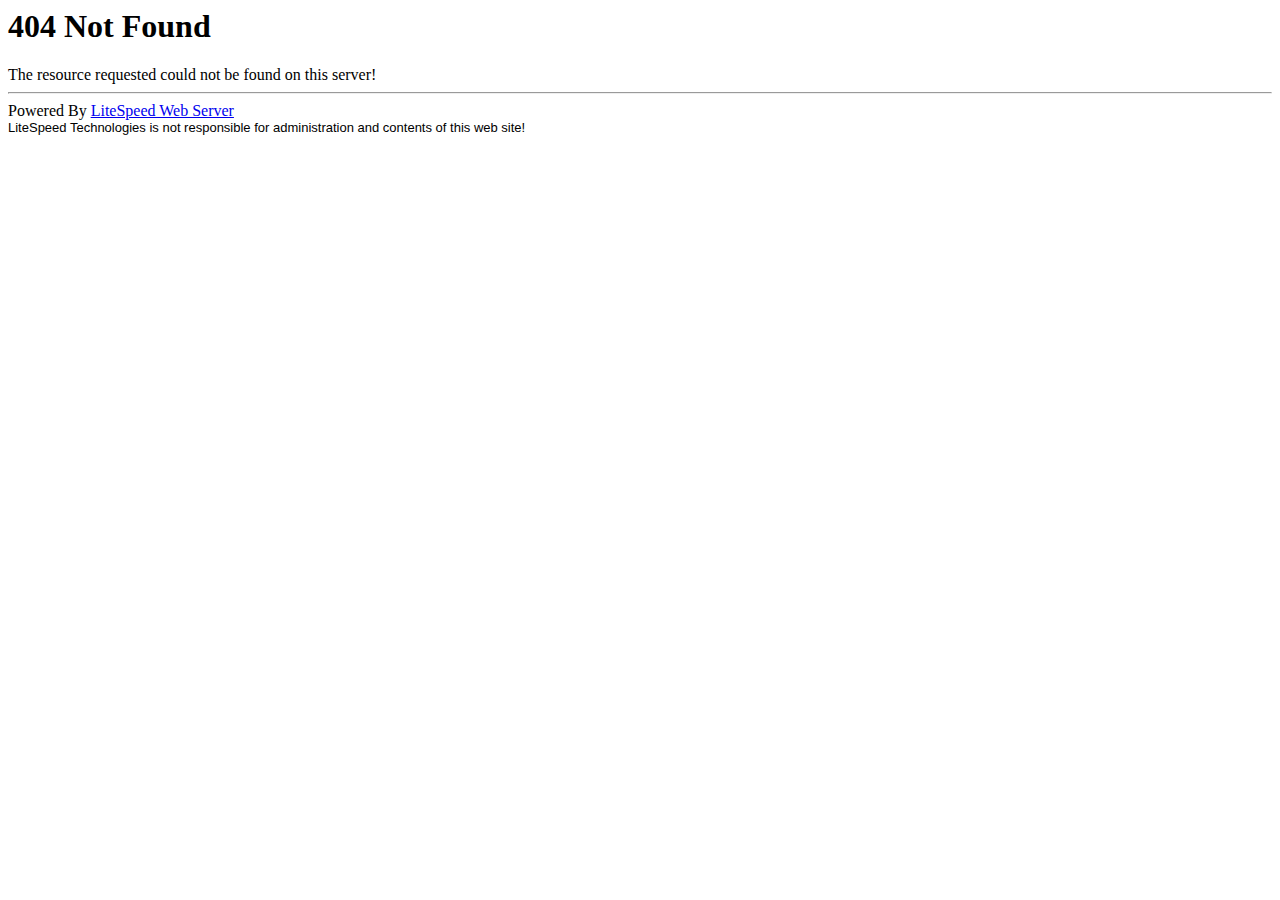
<file: WebApp/wwwroot/admin/img/favicon.html>
<html>
<head><title> 404 Not Found
</title></head>
<body><h1> 404 Not Found
</h1>
The resource requested could not be found on this server!<hr />
Powered By <a href='http://www.litespeedtech.com'>LiteSpeed Web Server</a><br />
<font face="Verdana, Arial, Helvetica" size=-1>LiteSpeed Technologies is not responsible for administration and contents of this web site!</font></body></html>
</file>
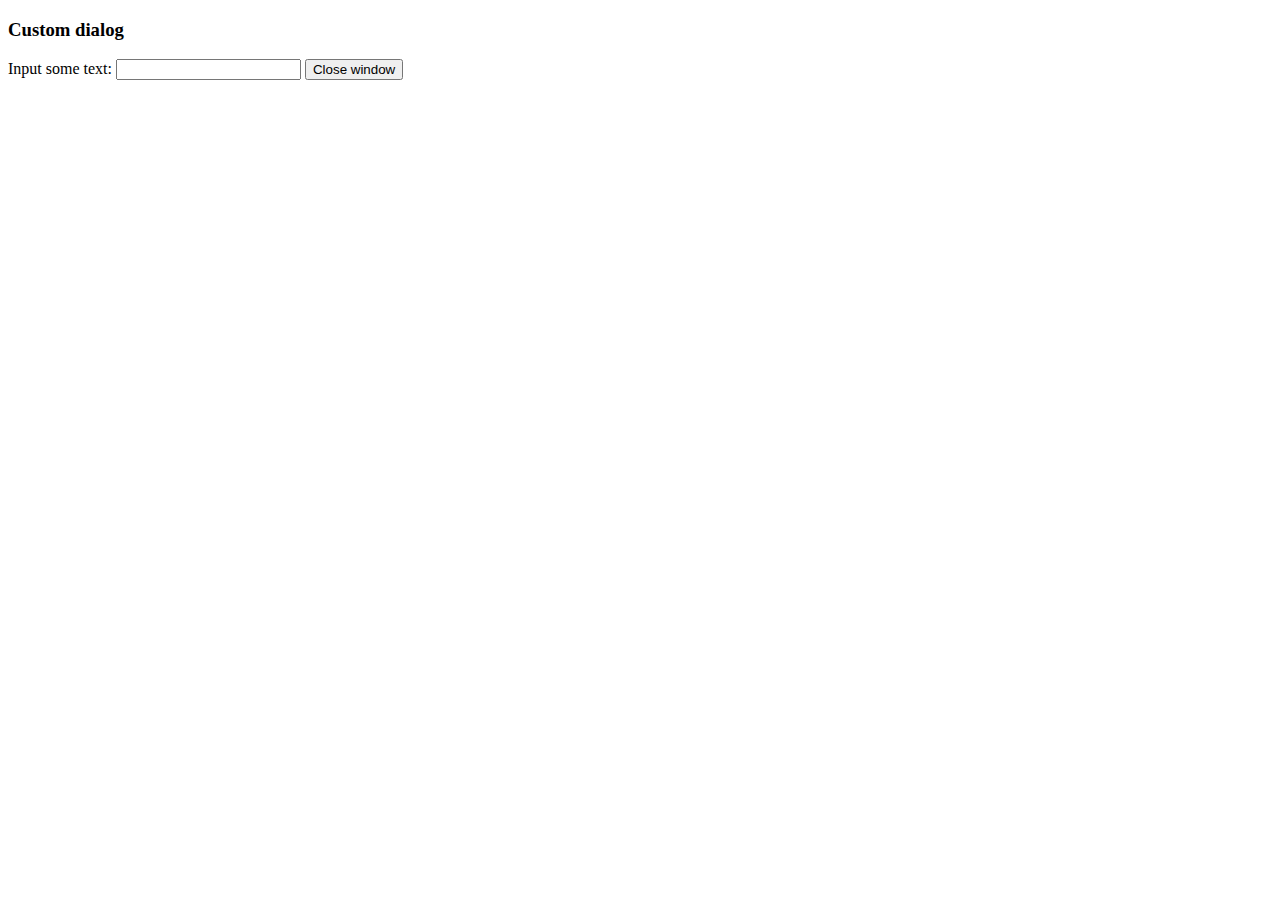
<file: WebApp/wwwroot/lib/tinymce/plugins/example/dialog.html>
<!DOCTYPE html>
<html>
<body>
	<h3>Custom dialog</h3>
	Input some text: <input id="content">
	<button onclick="top.tinymce.activeEditor.windowManager.getWindows()[0].close();">Close window</button>
</body>
</html>
</file>
